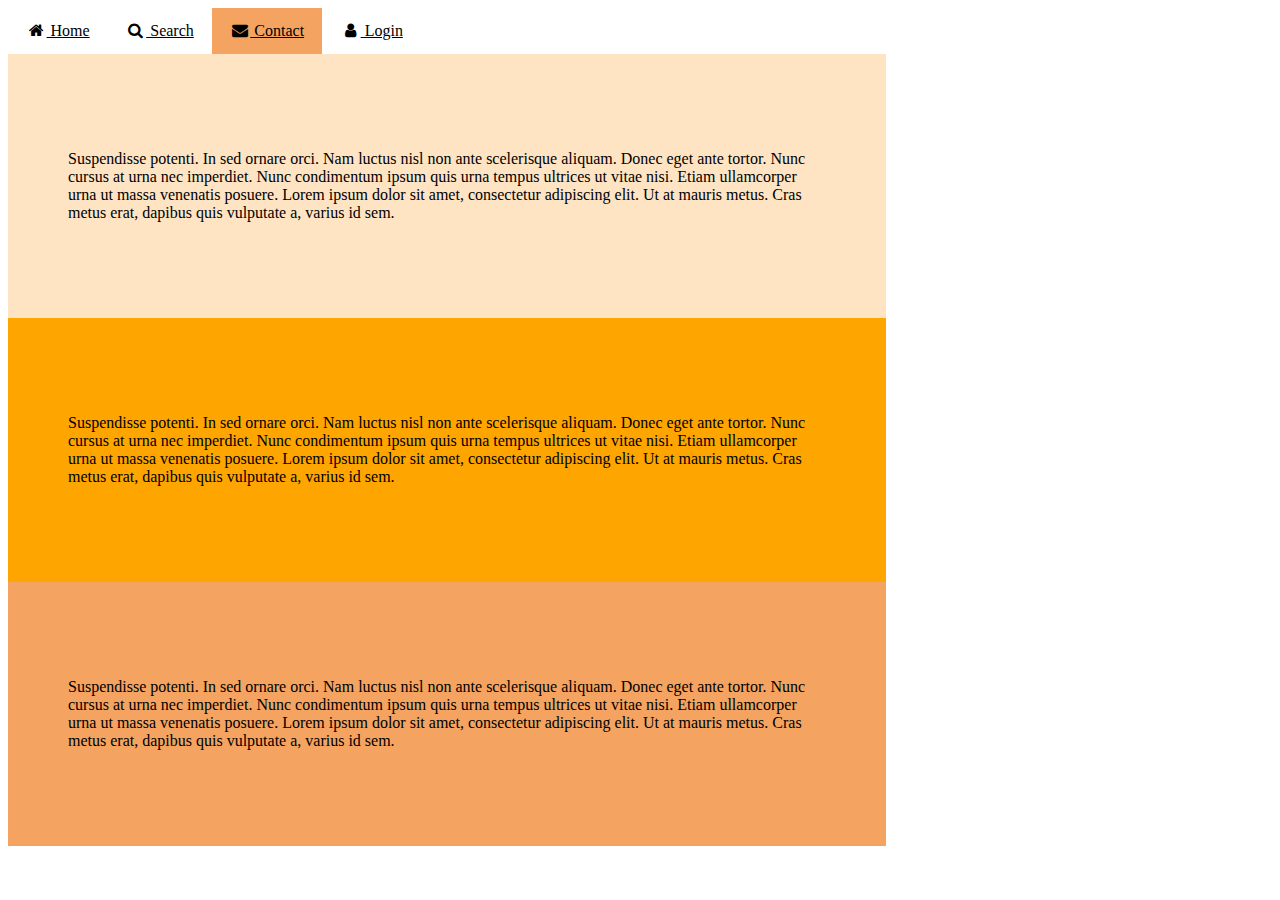
<file: menuper/contact.html>
<!DOCTYPE html>
<html lang="en">
<head>
    <meta charset="UTF-8">
    <meta name="viewport" content="width=device-width, initial-scale=1.0">
    <link rel="stylesheet" href="styles.css">
    <link rel="stylesheet" href="https://cdnjs.cloudflare.com/ajax/libs/font-awesome/4.7.0/css/font-awesome.min.css">
    <title>Document</title>
</head>
<body>
    <nav class="nav">
        <a href="inde.html"><i class="fa fa-fw fa-home"></i> Home</a> 
        <a href="#"><i class="fa fa-fw fa-search"></i> Search</a> 
        <a class="active" href="#tres"><i class="fa fa-fw fa-envelope"></i> Contact</a> 
        <a href="#"><i class="fa fa-fw fa-user"></i> Login</a>
    </nav>

    <main>
        <section class="sec1">
            <p>Suspendisse potenti. In sed ornare orci. Nam luctus nisl non ante scelerisque aliquam. Donec eget ante tortor. Nunc cursus at urna nec imperdiet. Nunc condimentum ipsum quis urna tempus ultrices ut vitae nisi. Etiam ullamcorper urna ut massa venenatis posuere. Lorem ipsum dolor sit amet, consectetur adipiscing elit. Ut at mauris metus. Cras metus erat, dapibus quis vulputate a, varius id sem.</p>
        </section>

        <section class="sec2">
            <p>Suspendisse potenti. In sed ornare orci. Nam luctus nisl non ante scelerisque aliquam. Donec eget ante tortor. Nunc cursus at urna nec imperdiet. Nunc condimentum ipsum quis urna tempus ultrices ut vitae nisi. Etiam ullamcorper urna ut massa venenatis posuere. Lorem ipsum dolor sit amet, consectetur adipiscing elit. Ut at mauris metus. Cras metus erat, dapibus quis vulputate a, varius id sem.</p>
        </section>

        <section class="sec3" id="tres">
            <p>Suspendisse potenti. In sed ornare orci. Nam luctus nisl non ante scelerisque aliquam. Donec eget ante tortor. Nunc cursus at urna nec imperdiet. Nunc condimentum ipsum quis urna tempus ultrices ut vitae nisi. Etiam ullamcorper urna ut massa venenatis posuere. Lorem ipsum dolor sit amet, consectetur adipiscing elit. Ut at mauris metus. Cras metus erat, dapibus quis vulputate a, varius id sem.</p>
        </section>
    </main>
</body>
</html>
</file>
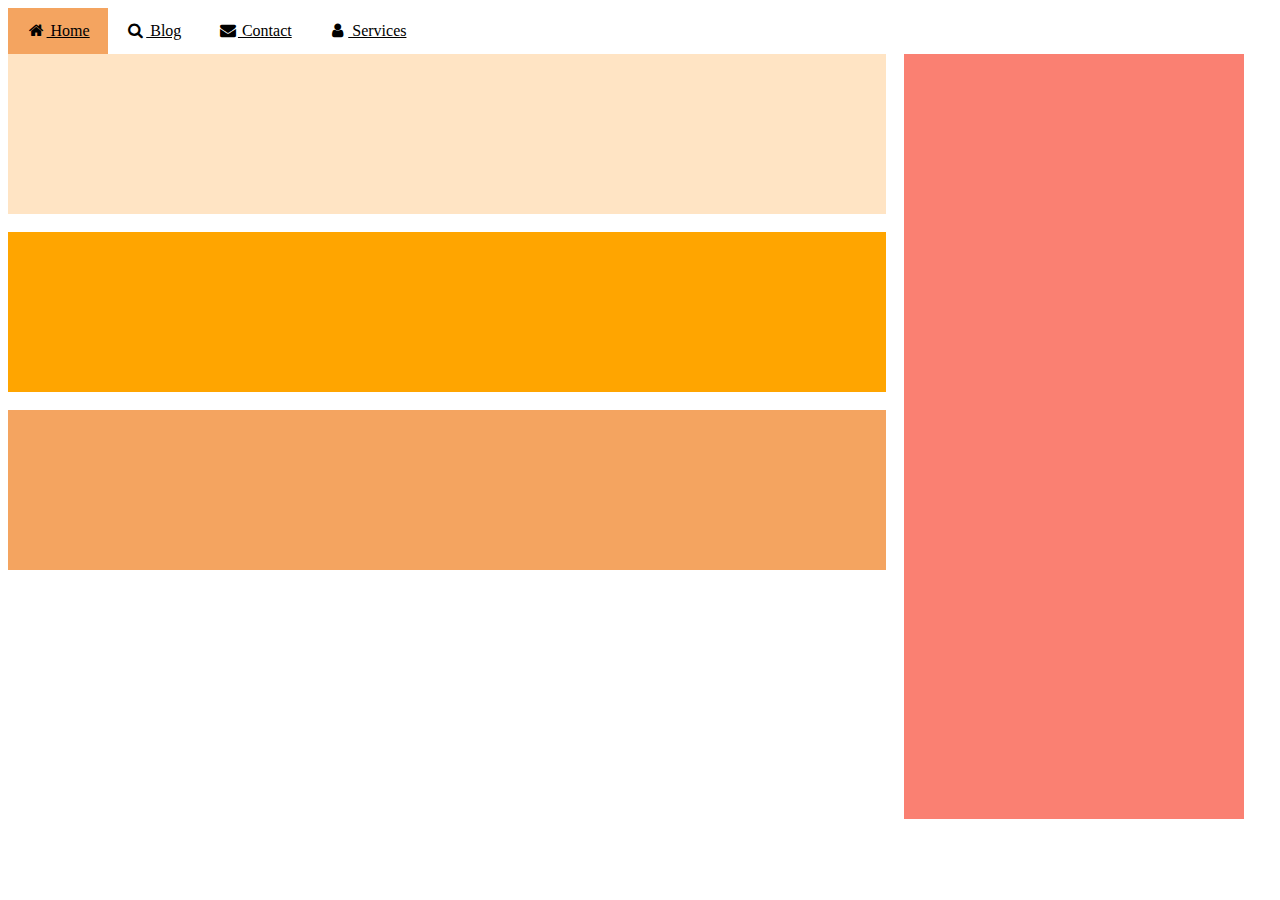
<file: menuper/inde.html>
<!DOCTYPE html>
<html lang="en">
<head>
    <meta charset="UTF-8">
    <meta name="viewport" content="width=device-width, initial-scale=1.0">
    <link rel="stylesheet" href="styles.css">
    <link rel="stylesheet" href="https://cdnjs.cloudflare.com/ajax/libs/font-awesome/4.7.0/css/font-awesome.min.css">
    <title>Menu Persistent</title>
</head>
<body>
    <header>
        <nav class="nav">
            <a class="active" href="inde.html"><i class="fa fa-fw fa-home"></i> Home</a> 
            <a href="#"><i class="fa fa-fw fa-search"></i> Blog</a> 
            <a href="contact.html"><i class="fa fa-fw fa-envelope"></i> Contact</a> 
            <a href="#"><i class="fa fa-fw fa-user"></i> Services</a>
        </nav>
    </header>

    <main>
        <section class="sec4"></section>
        <section class="sec1"></section>
        <br>
        <section class="sec2"></section>
        <br>
        <section class="sec3"></section>
    </main>
</body>
</html>
</file>
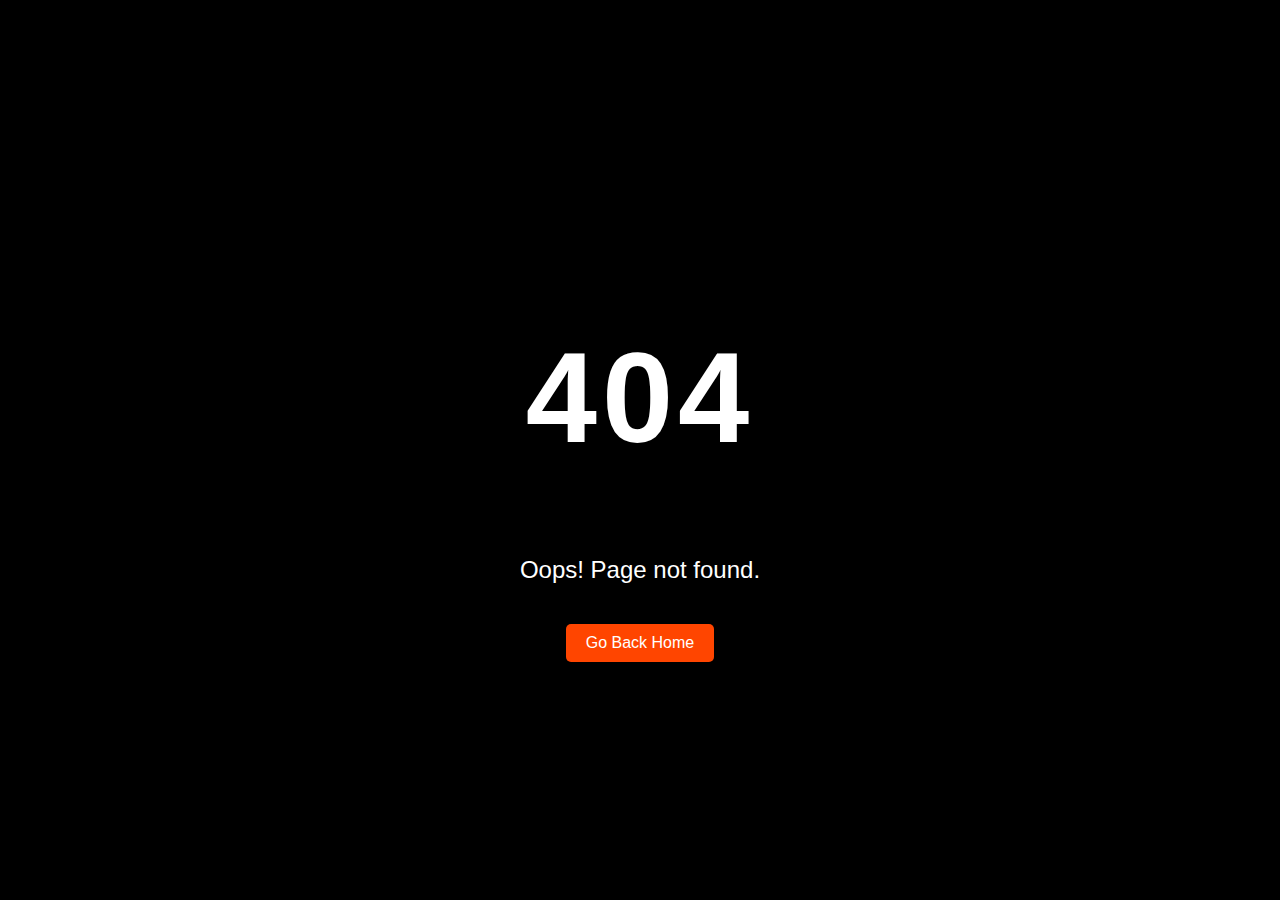
<file: page4042/page.html>
<!DOCTYPE html>
<html lang="en">
<head>
  <meta charset="UTF-8">
  <meta name="viewport" content="width=device-width, initial-scale=1.0">
  <title>Error 404</title>
  <link rel="stylesheet" href="styles.css">
</head>
<body>
  <div class="container">
    <h1 class="glitch" data-text="404">404</h1>
    <p class="message">Oops! Page not found.</p>
    <a href="/blog/index.html" class="home-link">Go Back Home</a>
  </div>
  <script src="script.js"></script>
</body>
</html>
</file>
<file: menuper/styles.css>
.nav {
    overflow: hidden;
}

.nav a {
    background-color: white;
    color: black;
    float: left;
    display: block;
    text-align: center;
    padding: 14px 18px;
}

.nav a:hover {
    background-color: salmon;
  }

nav .active {
    background-color: sandybrown;
  }

nav a:hover:not(.active) {background-color: #ddd;}

.sec1 {
    padding: 80px 60px;
    width: 60%;
    background-color: bisque;  
}

.sec2 {
  padding: 80px 60px;
  width: 60%;
  background-color: orange;  
}

.sec3 {
  padding: 80px 60px;
  width: 60%;
  background-color: sandybrown;  
}

.sec4 {
  height: 85%;
  width: 25%;
  padding-left: 20px;
  margin-bottom: 400px;
  margin-left: 70%;
  position: absolute;
  background-color: salmon;
}
</file>
<file: page4042/styles.css>
/* Fondo inicial */
body {
    margin: 0;
    font-family: 'Arial', sans-serif;
    background-color: #000;
    color: #fff;
    display: flex;
    justify-content: center;
    align-items: center;
    height: 100vh;
    overflow: hidden;
    transition: background-color 0.1s ease;
  }

.bg-1 {
    background-color: #000000; 
  }
  
  .bg-2 {
    background-color: #ff0000;
  }
  
  .bg-3 {
    background-color: #2bff00;
  }

  .bg-4 {
    background-color: #2200ff;
  }
  
  
  .container {
    text-align: center;
  }
  
  .message {
    font-size: 1.5rem;
    margin: 20px 0;
    color: #ffffff;
  }
  
  .home-link {
    display: inline-block;
    margin-top: 20px;
    padding: 10px 20px;
    font-size: 1rem;
    color: #fff;
    text-decoration: none;
    background-color: #ff4500;
    border-radius: 5px;
    transition: background-color 0.3s ease;
  }
  
  .home-link:hover {
    background-color: #ff6347;
  }
  
  .glitch {
    font-size: 8rem;
    font-weight: bold;
    position: relative;
    color: #fff;
    text-transform: uppercase;
    letter-spacing: 5px;
    animation: glitch-animation 1s infinite;
  }
  
  .glitch::before,
  .glitch::after {
    content: attr(data-text);
    position: absolute;
    top: 0;
    left: 0;
    width: 100%;
    height: 100%;
    color: #ff0000;
    overflow: hidden;
    clip: rect(0, 900px, 0, 0);
    animation: glitch-clip 1.5s infinite linear alternate-reverse;
  }
  
  .glitch::after {
    color: #15ff00;
    animation: glitch-clip 1.5s infinite linear alternate;
  }
  
  /* Keyframes */
  @keyframes glitch-animation {
    0% {
      transform: translate(0);
    }
    20% {
      transform: translate(-5px, 5px);
    }
    40% {
      transform: translate(-5px, -5px);
    }
    60% {
      transform: translate(5px, 5px);
    }
    80% {
      transform: translate(5px, -5px);
    }
    100% {
      transform: translate(0);
    }
  }
  
  @keyframes glitch-clip {
    0% {
      clip: rect(0, 900px, 0, 0);
    }
    25% {
      clip: rect(10px, 900px, 50px, 0);
    }
    50% {
      clip: rect(30px, 900px, 70px, 0);
    }
    75% {
      clip: rect(50px, 900px, 90px, 0);
    }
    100% {
      clip: rect(70px, 900px, 120px, 0);
    }
  }
</file>
